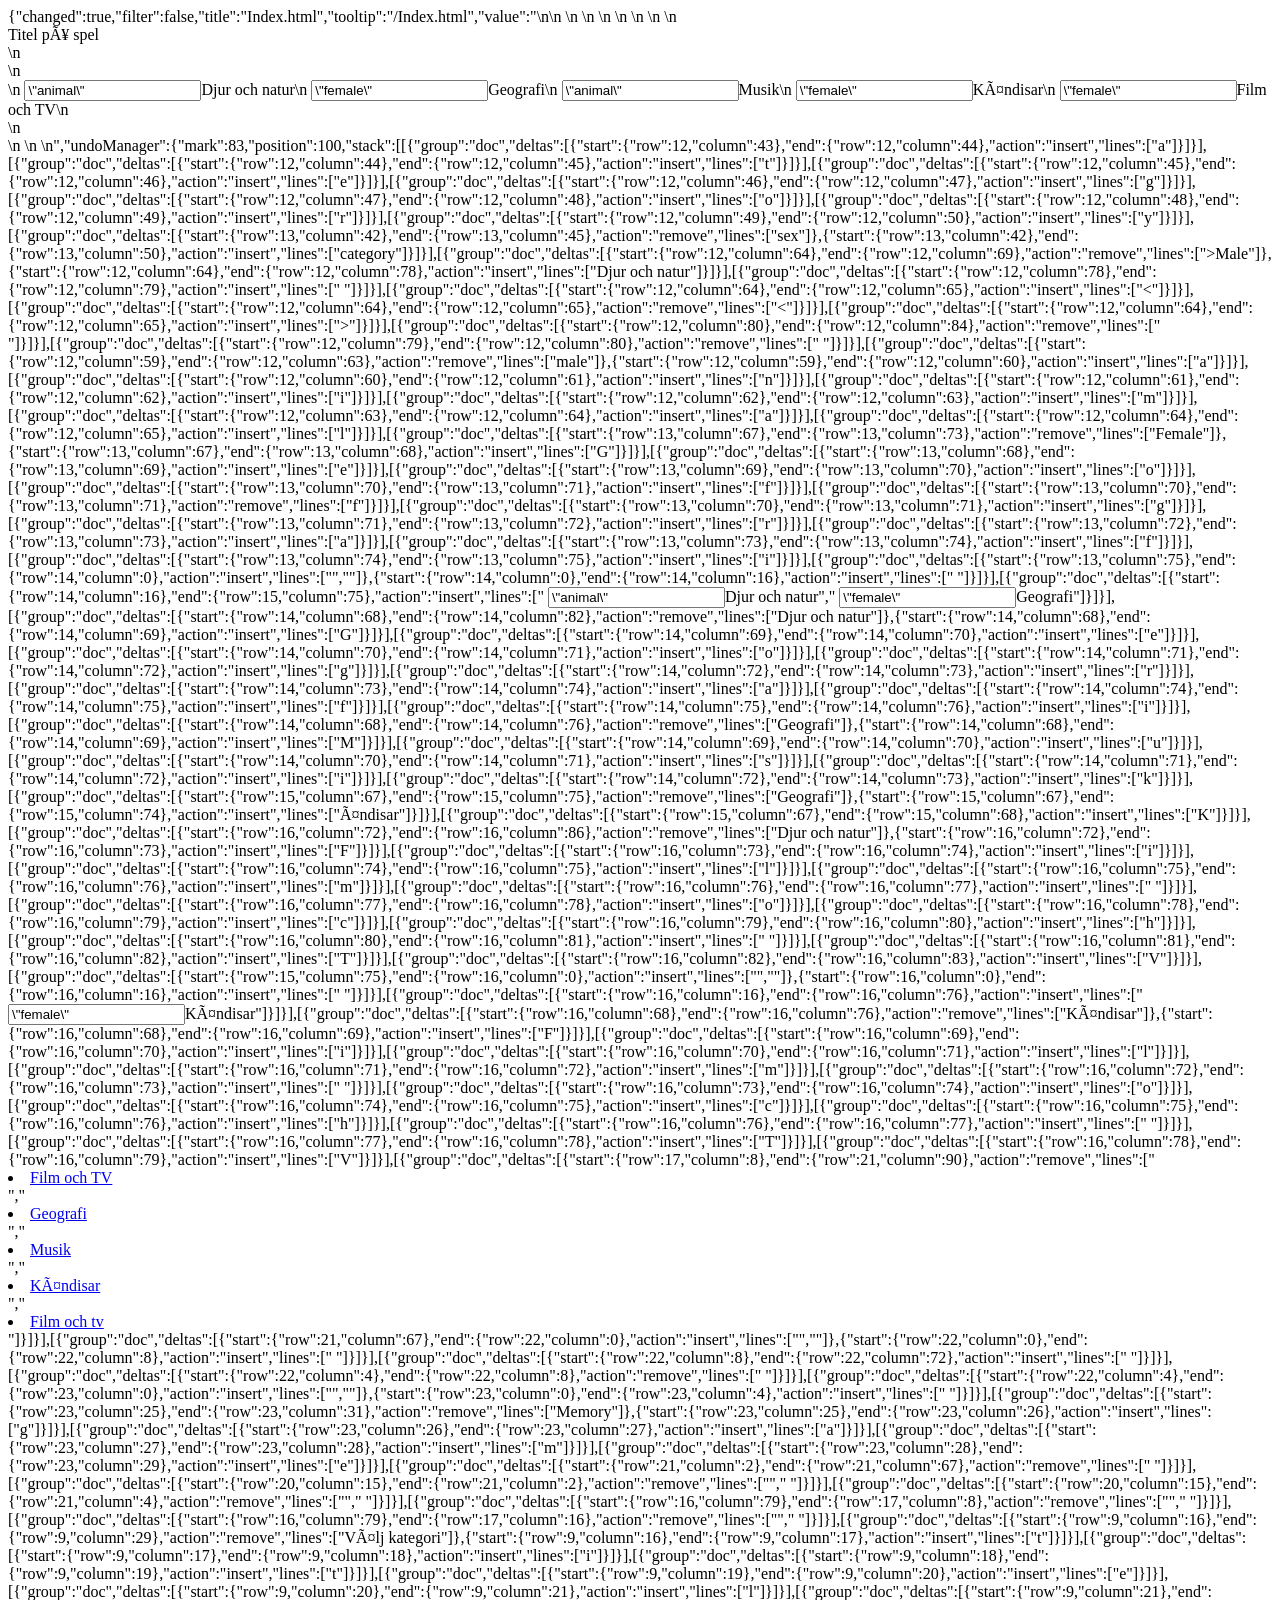
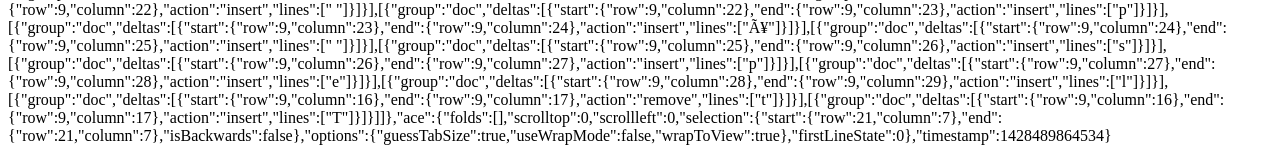
<file: .c9/metadata/workspace/Index.html>
{"changed":true,"filter":false,"title":"Index.html","tooltip":"/Index.html","value":"<!DOCTYPE html>\n<html>\n    <head>\n        <meta charset=\"utf-8\" />\n        <title>Index</title>\n        <link href='//fonts.googleapis.com/css?family=Roboto' rel='stylesheet' type='text/css'>\n        <link rel=\"stylesheet\" type=\"text/css\" href=\"style.css\">\n    </head>\n    <body>\n        <header>Titel på spel</header>\n        <main>\n            <div id=\"container\">\n                <input type=\"radio\" name=\"category\" value=\"animal\">Djur och natur\n                <input type=\"radio\" name=\"category\" value=\"female\">Geografi\n                 <input type=\"radio\" name=\"category\" value=\"animal\">Musik\n                <input type=\"radio\" name=\"category\" value=\"female\">Kändisar\n                 <input type=\"radio\" name=\"category\" value=\"female\">Film och TV\n            </div>\n        </main>\n     <script src=\"script/game.js\" type=\"text/javascript\"></script>\n    </body>\n</html>","undoManager":{"mark":83,"position":100,"stack":[[{"group":"doc","deltas":[{"start":{"row":12,"column":43},"end":{"row":12,"column":44},"action":"insert","lines":["a"]}]}],[{"group":"doc","deltas":[{"start":{"row":12,"column":44},"end":{"row":12,"column":45},"action":"insert","lines":["t"]}]}],[{"group":"doc","deltas":[{"start":{"row":12,"column":45},"end":{"row":12,"column":46},"action":"insert","lines":["e"]}]}],[{"group":"doc","deltas":[{"start":{"row":12,"column":46},"end":{"row":12,"column":47},"action":"insert","lines":["g"]}]}],[{"group":"doc","deltas":[{"start":{"row":12,"column":47},"end":{"row":12,"column":48},"action":"insert","lines":["o"]}]}],[{"group":"doc","deltas":[{"start":{"row":12,"column":48},"end":{"row":12,"column":49},"action":"insert","lines":["r"]}]}],[{"group":"doc","deltas":[{"start":{"row":12,"column":49},"end":{"row":12,"column":50},"action":"insert","lines":["y"]}]}],[{"group":"doc","deltas":[{"start":{"row":13,"column":42},"end":{"row":13,"column":45},"action":"remove","lines":["sex"]},{"start":{"row":13,"column":42},"end":{"row":13,"column":50},"action":"insert","lines":["category"]}]}],[{"group":"doc","deltas":[{"start":{"row":12,"column":64},"end":{"row":12,"column":69},"action":"remove","lines":[">Male"]},{"start":{"row":12,"column":64},"end":{"row":12,"column":78},"action":"insert","lines":["Djur och natur"]}]}],[{"group":"doc","deltas":[{"start":{"row":12,"column":78},"end":{"row":12,"column":79},"action":"insert","lines":[" "]}]}],[{"group":"doc","deltas":[{"start":{"row":12,"column":64},"end":{"row":12,"column":65},"action":"insert","lines":["<"]}]}],[{"group":"doc","deltas":[{"start":{"row":12,"column":64},"end":{"row":12,"column":65},"action":"remove","lines":["<"]}]}],[{"group":"doc","deltas":[{"start":{"row":12,"column":64},"end":{"row":12,"column":65},"action":"insert","lines":[">"]}]}],[{"group":"doc","deltas":[{"start":{"row":12,"column":80},"end":{"row":12,"column":84},"action":"remove","lines":["<br>"]}]}],[{"group":"doc","deltas":[{"start":{"row":12,"column":79},"end":{"row":12,"column":80},"action":"remove","lines":[" "]}]}],[{"group":"doc","deltas":[{"start":{"row":12,"column":59},"end":{"row":12,"column":63},"action":"remove","lines":["male"]},{"start":{"row":12,"column":59},"end":{"row":12,"column":60},"action":"insert","lines":["a"]}]}],[{"group":"doc","deltas":[{"start":{"row":12,"column":60},"end":{"row":12,"column":61},"action":"insert","lines":["n"]}]}],[{"group":"doc","deltas":[{"start":{"row":12,"column":61},"end":{"row":12,"column":62},"action":"insert","lines":["i"]}]}],[{"group":"doc","deltas":[{"start":{"row":12,"column":62},"end":{"row":12,"column":63},"action":"insert","lines":["m"]}]}],[{"group":"doc","deltas":[{"start":{"row":12,"column":63},"end":{"row":12,"column":64},"action":"insert","lines":["a"]}]}],[{"group":"doc","deltas":[{"start":{"row":12,"column":64},"end":{"row":12,"column":65},"action":"insert","lines":["l"]}]}],[{"group":"doc","deltas":[{"start":{"row":13,"column":67},"end":{"row":13,"column":73},"action":"remove","lines":["Female"]},{"start":{"row":13,"column":67},"end":{"row":13,"column":68},"action":"insert","lines":["G"]}]}],[{"group":"doc","deltas":[{"start":{"row":13,"column":68},"end":{"row":13,"column":69},"action":"insert","lines":["e"]}]}],[{"group":"doc","deltas":[{"start":{"row":13,"column":69},"end":{"row":13,"column":70},"action":"insert","lines":["o"]}]}],[{"group":"doc","deltas":[{"start":{"row":13,"column":70},"end":{"row":13,"column":71},"action":"insert","lines":["f"]}]}],[{"group":"doc","deltas":[{"start":{"row":13,"column":70},"end":{"row":13,"column":71},"action":"remove","lines":["f"]}]}],[{"group":"doc","deltas":[{"start":{"row":13,"column":70},"end":{"row":13,"column":71},"action":"insert","lines":["g"]}]}],[{"group":"doc","deltas":[{"start":{"row":13,"column":71},"end":{"row":13,"column":72},"action":"insert","lines":["r"]}]}],[{"group":"doc","deltas":[{"start":{"row":13,"column":72},"end":{"row":13,"column":73},"action":"insert","lines":["a"]}]}],[{"group":"doc","deltas":[{"start":{"row":13,"column":73},"end":{"row":13,"column":74},"action":"insert","lines":["f"]}]}],[{"group":"doc","deltas":[{"start":{"row":13,"column":74},"end":{"row":13,"column":75},"action":"insert","lines":["i"]}]}],[{"group":"doc","deltas":[{"start":{"row":13,"column":75},"end":{"row":14,"column":0},"action":"insert","lines":["",""]},{"start":{"row":14,"column":0},"end":{"row":14,"column":16},"action":"insert","lines":["                "]}]}],[{"group":"doc","deltas":[{"start":{"row":14,"column":16},"end":{"row":15,"column":75},"action":"insert","lines":[" <input type=\"radio\" name=\"category\" value=\"animal\">Djur och natur","                <input type=\"radio\" name=\"category\" value=\"female\">Geografi"]}]}],[{"group":"doc","deltas":[{"start":{"row":14,"column":68},"end":{"row":14,"column":82},"action":"remove","lines":["Djur och natur"]},{"start":{"row":14,"column":68},"end":{"row":14,"column":69},"action":"insert","lines":["G"]}]}],[{"group":"doc","deltas":[{"start":{"row":14,"column":69},"end":{"row":14,"column":70},"action":"insert","lines":["e"]}]}],[{"group":"doc","deltas":[{"start":{"row":14,"column":70},"end":{"row":14,"column":71},"action":"insert","lines":["o"]}]}],[{"group":"doc","deltas":[{"start":{"row":14,"column":71},"end":{"row":14,"column":72},"action":"insert","lines":["g"]}]}],[{"group":"doc","deltas":[{"start":{"row":14,"column":72},"end":{"row":14,"column":73},"action":"insert","lines":["r"]}]}],[{"group":"doc","deltas":[{"start":{"row":14,"column":73},"end":{"row":14,"column":74},"action":"insert","lines":["a"]}]}],[{"group":"doc","deltas":[{"start":{"row":14,"column":74},"end":{"row":14,"column":75},"action":"insert","lines":["f"]}]}],[{"group":"doc","deltas":[{"start":{"row":14,"column":75},"end":{"row":14,"column":76},"action":"insert","lines":["i"]}]}],[{"group":"doc","deltas":[{"start":{"row":14,"column":68},"end":{"row":14,"column":76},"action":"remove","lines":["Geografi"]},{"start":{"row":14,"column":68},"end":{"row":14,"column":69},"action":"insert","lines":["M"]}]}],[{"group":"doc","deltas":[{"start":{"row":14,"column":69},"end":{"row":14,"column":70},"action":"insert","lines":["u"]}]}],[{"group":"doc","deltas":[{"start":{"row":14,"column":70},"end":{"row":14,"column":71},"action":"insert","lines":["s"]}]}],[{"group":"doc","deltas":[{"start":{"row":14,"column":71},"end":{"row":14,"column":72},"action":"insert","lines":["i"]}]}],[{"group":"doc","deltas":[{"start":{"row":14,"column":72},"end":{"row":14,"column":73},"action":"insert","lines":["k"]}]}],[{"group":"doc","deltas":[{"start":{"row":15,"column":67},"end":{"row":15,"column":75},"action":"remove","lines":["Geografi"]},{"start":{"row":15,"column":67},"end":{"row":15,"column":74},"action":"insert","lines":["ändisar"]}]}],[{"group":"doc","deltas":[{"start":{"row":15,"column":67},"end":{"row":15,"column":68},"action":"insert","lines":["K"]}]}],[{"group":"doc","deltas":[{"start":{"row":16,"column":72},"end":{"row":16,"column":86},"action":"remove","lines":["Djur och natur"]},{"start":{"row":16,"column":72},"end":{"row":16,"column":73},"action":"insert","lines":["F"]}]}],[{"group":"doc","deltas":[{"start":{"row":16,"column":73},"end":{"row":16,"column":74},"action":"insert","lines":["i"]}]}],[{"group":"doc","deltas":[{"start":{"row":16,"column":74},"end":{"row":16,"column":75},"action":"insert","lines":["l"]}]}],[{"group":"doc","deltas":[{"start":{"row":16,"column":75},"end":{"row":16,"column":76},"action":"insert","lines":["m"]}]}],[{"group":"doc","deltas":[{"start":{"row":16,"column":76},"end":{"row":16,"column":77},"action":"insert","lines":[" "]}]}],[{"group":"doc","deltas":[{"start":{"row":16,"column":77},"end":{"row":16,"column":78},"action":"insert","lines":["o"]}]}],[{"group":"doc","deltas":[{"start":{"row":16,"column":78},"end":{"row":16,"column":79},"action":"insert","lines":["c"]}]}],[{"group":"doc","deltas":[{"start":{"row":16,"column":79},"end":{"row":16,"column":80},"action":"insert","lines":["h"]}]}],[{"group":"doc","deltas":[{"start":{"row":16,"column":80},"end":{"row":16,"column":81},"action":"insert","lines":[" "]}]}],[{"group":"doc","deltas":[{"start":{"row":16,"column":81},"end":{"row":16,"column":82},"action":"insert","lines":["T"]}]}],[{"group":"doc","deltas":[{"start":{"row":16,"column":82},"end":{"row":16,"column":83},"action":"insert","lines":["V"]}]}],[{"group":"doc","deltas":[{"start":{"row":15,"column":75},"end":{"row":16,"column":0},"action":"insert","lines":["",""]},{"start":{"row":16,"column":0},"end":{"row":16,"column":16},"action":"insert","lines":["                "]}]}],[{"group":"doc","deltas":[{"start":{"row":16,"column":16},"end":{"row":16,"column":76},"action":"insert","lines":[" <input type=\"radio\" name=\"category\" value=\"female\">Kändisar"]}]}],[{"group":"doc","deltas":[{"start":{"row":16,"column":68},"end":{"row":16,"column":76},"action":"remove","lines":["Kändisar"]},{"start":{"row":16,"column":68},"end":{"row":16,"column":69},"action":"insert","lines":["F"]}]}],[{"group":"doc","deltas":[{"start":{"row":16,"column":69},"end":{"row":16,"column":70},"action":"insert","lines":["i"]}]}],[{"group":"doc","deltas":[{"start":{"row":16,"column":70},"end":{"row":16,"column":71},"action":"insert","lines":["l"]}]}],[{"group":"doc","deltas":[{"start":{"row":16,"column":71},"end":{"row":16,"column":72},"action":"insert","lines":["m"]}]}],[{"group":"doc","deltas":[{"start":{"row":16,"column":72},"end":{"row":16,"column":73},"action":"insert","lines":[" "]}]}],[{"group":"doc","deltas":[{"start":{"row":16,"column":73},"end":{"row":16,"column":74},"action":"insert","lines":["o"]}]}],[{"group":"doc","deltas":[{"start":{"row":16,"column":74},"end":{"row":16,"column":75},"action":"insert","lines":["c"]}]}],[{"group":"doc","deltas":[{"start":{"row":16,"column":75},"end":{"row":16,"column":76},"action":"insert","lines":["h"]}]}],[{"group":"doc","deltas":[{"start":{"row":16,"column":76},"end":{"row":16,"column":77},"action":"insert","lines":[" "]}]}],[{"group":"doc","deltas":[{"start":{"row":16,"column":77},"end":{"row":16,"column":78},"action":"insert","lines":["T"]}]}],[{"group":"doc","deltas":[{"start":{"row":16,"column":78},"end":{"row":16,"column":79},"action":"insert","lines":["V"]}]}],[{"group":"doc","deltas":[{"start":{"row":17,"column":8},"end":{"row":21,"column":90},"action":"remove","lines":["                <li class=\"anim\"><a href=\"djurnatur/index.html\">Film och TV</a></li>","                        <li class=\"anim\"><a href=\"modulus/index.html\">Geografi</a></li>","                        <li class=\"anim\"><a href=\"hangman/index.html\">Musik</a></li>","                        <li class=\"anim\"><a href=\"type/index.html\">Kändisar</a></li>","                        <li class=\"anim\"><a href=\"gameone/index.html\">Film och tv</a></li>"]}]}],[{"group":"doc","deltas":[{"start":{"row":21,"column":67},"end":{"row":22,"column":0},"action":"insert","lines":["",""]},{"start":{"row":22,"column":0},"end":{"row":22,"column":8},"action":"insert","lines":["        "]}]}],[{"group":"doc","deltas":[{"start":{"row":22,"column":8},"end":{"row":22,"column":72},"action":"insert","lines":[" <script src=\"script/Memory.js\" type=\"text/javascript\"></script>"]}]}],[{"group":"doc","deltas":[{"start":{"row":22,"column":4},"end":{"row":22,"column":8},"action":"remove","lines":["    "]}]}],[{"group":"doc","deltas":[{"start":{"row":22,"column":4},"end":{"row":23,"column":0},"action":"insert","lines":["",""]},{"start":{"row":23,"column":0},"end":{"row":23,"column":4},"action":"insert","lines":["    "]}]}],[{"group":"doc","deltas":[{"start":{"row":23,"column":25},"end":{"row":23,"column":31},"action":"remove","lines":["Memory"]},{"start":{"row":23,"column":25},"end":{"row":23,"column":26},"action":"insert","lines":["g"]}]}],[{"group":"doc","deltas":[{"start":{"row":23,"column":26},"end":{"row":23,"column":27},"action":"insert","lines":["a"]}]}],[{"group":"doc","deltas":[{"start":{"row":23,"column":27},"end":{"row":23,"column":28},"action":"insert","lines":["m"]}]}],[{"group":"doc","deltas":[{"start":{"row":23,"column":28},"end":{"row":23,"column":29},"action":"insert","lines":["e"]}]}],[{"group":"doc","deltas":[{"start":{"row":21,"column":2},"end":{"row":21,"column":67},"action":"remove","lines":["      <script type=\"text/javascript\" src=\"drawlines.js\"></script>"]}]}],[{"group":"doc","deltas":[{"start":{"row":20,"column":15},"end":{"row":21,"column":2},"action":"remove","lines":["","  "]}]}],[{"group":"doc","deltas":[{"start":{"row":20,"column":15},"end":{"row":21,"column":4},"action":"remove","lines":["","    "]}]}],[{"group":"doc","deltas":[{"start":{"row":16,"column":79},"end":{"row":17,"column":8},"action":"remove","lines":["","        "]}]}],[{"group":"doc","deltas":[{"start":{"row":16,"column":79},"end":{"row":17,"column":16},"action":"remove","lines":["","                "]}]}],[{"group":"doc","deltas":[{"start":{"row":9,"column":16},"end":{"row":9,"column":29},"action":"remove","lines":["Välj kategori"]},{"start":{"row":9,"column":16},"end":{"row":9,"column":17},"action":"insert","lines":["t"]}]}],[{"group":"doc","deltas":[{"start":{"row":9,"column":17},"end":{"row":9,"column":18},"action":"insert","lines":["i"]}]}],[{"group":"doc","deltas":[{"start":{"row":9,"column":18},"end":{"row":9,"column":19},"action":"insert","lines":["t"]}]}],[{"group":"doc","deltas":[{"start":{"row":9,"column":19},"end":{"row":9,"column":20},"action":"insert","lines":["e"]}]}],[{"group":"doc","deltas":[{"start":{"row":9,"column":20},"end":{"row":9,"column":21},"action":"insert","lines":["l"]}]}],[{"group":"doc","deltas":[{"start":{"row":9,"column":21},"end":{"row":9,"column":22},"action":"insert","lines":[" "]}]}],[{"group":"doc","deltas":[{"start":{"row":9,"column":22},"end":{"row":9,"column":23},"action":"insert","lines":["p"]}]}],[{"group":"doc","deltas":[{"start":{"row":9,"column":23},"end":{"row":9,"column":24},"action":"insert","lines":["å"]}]}],[{"group":"doc","deltas":[{"start":{"row":9,"column":24},"end":{"row":9,"column":25},"action":"insert","lines":[" "]}]}],[{"group":"doc","deltas":[{"start":{"row":9,"column":25},"end":{"row":9,"column":26},"action":"insert","lines":["s"]}]}],[{"group":"doc","deltas":[{"start":{"row":9,"column":26},"end":{"row":9,"column":27},"action":"insert","lines":["p"]}]}],[{"group":"doc","deltas":[{"start":{"row":9,"column":27},"end":{"row":9,"column":28},"action":"insert","lines":["e"]}]}],[{"group":"doc","deltas":[{"start":{"row":9,"column":28},"end":{"row":9,"column":29},"action":"insert","lines":["l"]}]}],[{"group":"doc","deltas":[{"start":{"row":9,"column":16},"end":{"row":9,"column":17},"action":"remove","lines":["t"]}]}],[{"group":"doc","deltas":[{"start":{"row":9,"column":16},"end":{"row":9,"column":17},"action":"insert","lines":["T"]}]}]]},"ace":{"folds":[],"scrolltop":0,"scrollleft":0,"selection":{"start":{"row":21,"column":7},"end":{"row":21,"column":7},"isBackwards":false},"options":{"guessTabSize":true,"useWrapMode":false,"wrapToView":true},"firstLineState":0},"timestamp":1428489864534}
</file>
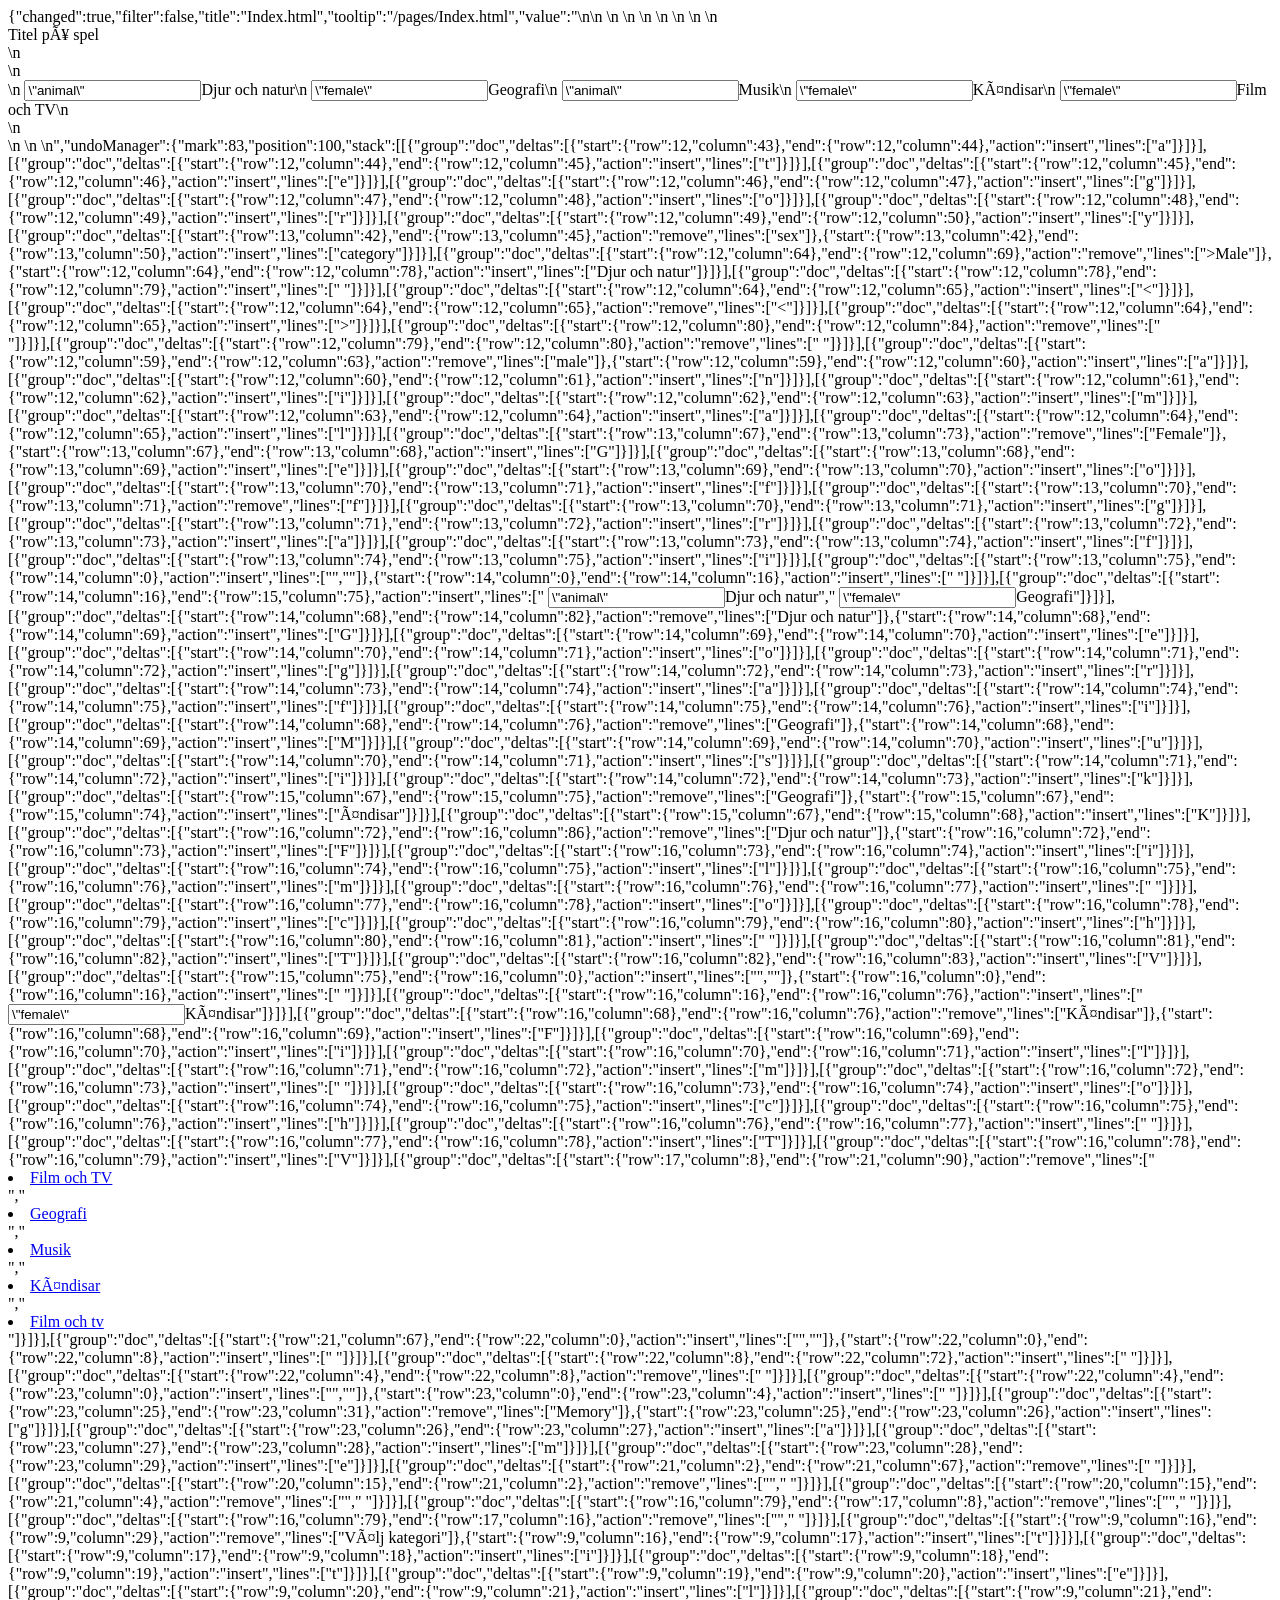
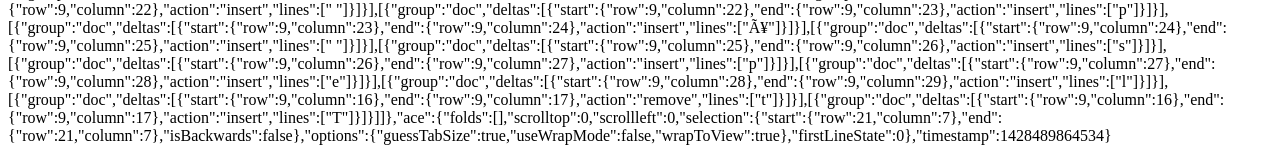
<file: .c9/metadata/workspace/pages/Index.html>
{"changed":true,"filter":false,"title":"Index.html","tooltip":"/pages/Index.html","value":"<!DOCTYPE html>\n<html>\n    <head>\n        <meta charset=\"utf-8\" />\n        <title>Index</title>\n        <link href='//fonts.googleapis.com/css?family=Roboto' rel='stylesheet' type='text/css'>\n        <link rel=\"stylesheet\" type=\"text/css\" href=\"style.css\">\n    </head>\n    <body>\n        <header>Titel på spel</header>\n        <main>\n            <div id=\"container\">\n                <input type=\"radio\" name=\"category\" value=\"animal\">Djur och natur\n                <input type=\"radio\" name=\"category\" value=\"female\">Geografi\n                 <input type=\"radio\" name=\"category\" value=\"animal\">Musik\n                <input type=\"radio\" name=\"category\" value=\"female\">Kändisar\n                 <input type=\"radio\" name=\"category\" value=\"female\">Film och TV\n            </div>\n        </main>\n     <script src=\"script/game.js\" type=\"text/javascript\"></script>\n    </body>\n</html>","undoManager":{"mark":83,"position":100,"stack":[[{"group":"doc","deltas":[{"start":{"row":12,"column":43},"end":{"row":12,"column":44},"action":"insert","lines":["a"]}]}],[{"group":"doc","deltas":[{"start":{"row":12,"column":44},"end":{"row":12,"column":45},"action":"insert","lines":["t"]}]}],[{"group":"doc","deltas":[{"start":{"row":12,"column":45},"end":{"row":12,"column":46},"action":"insert","lines":["e"]}]}],[{"group":"doc","deltas":[{"start":{"row":12,"column":46},"end":{"row":12,"column":47},"action":"insert","lines":["g"]}]}],[{"group":"doc","deltas":[{"start":{"row":12,"column":47},"end":{"row":12,"column":48},"action":"insert","lines":["o"]}]}],[{"group":"doc","deltas":[{"start":{"row":12,"column":48},"end":{"row":12,"column":49},"action":"insert","lines":["r"]}]}],[{"group":"doc","deltas":[{"start":{"row":12,"column":49},"end":{"row":12,"column":50},"action":"insert","lines":["y"]}]}],[{"group":"doc","deltas":[{"start":{"row":13,"column":42},"end":{"row":13,"column":45},"action":"remove","lines":["sex"]},{"start":{"row":13,"column":42},"end":{"row":13,"column":50},"action":"insert","lines":["category"]}]}],[{"group":"doc","deltas":[{"start":{"row":12,"column":64},"end":{"row":12,"column":69},"action":"remove","lines":[">Male"]},{"start":{"row":12,"column":64},"end":{"row":12,"column":78},"action":"insert","lines":["Djur och natur"]}]}],[{"group":"doc","deltas":[{"start":{"row":12,"column":78},"end":{"row":12,"column":79},"action":"insert","lines":[" "]}]}],[{"group":"doc","deltas":[{"start":{"row":12,"column":64},"end":{"row":12,"column":65},"action":"insert","lines":["<"]}]}],[{"group":"doc","deltas":[{"start":{"row":12,"column":64},"end":{"row":12,"column":65},"action":"remove","lines":["<"]}]}],[{"group":"doc","deltas":[{"start":{"row":12,"column":64},"end":{"row":12,"column":65},"action":"insert","lines":[">"]}]}],[{"group":"doc","deltas":[{"start":{"row":12,"column":80},"end":{"row":12,"column":84},"action":"remove","lines":["<br>"]}]}],[{"group":"doc","deltas":[{"start":{"row":12,"column":79},"end":{"row":12,"column":80},"action":"remove","lines":[" "]}]}],[{"group":"doc","deltas":[{"start":{"row":12,"column":59},"end":{"row":12,"column":63},"action":"remove","lines":["male"]},{"start":{"row":12,"column":59},"end":{"row":12,"column":60},"action":"insert","lines":["a"]}]}],[{"group":"doc","deltas":[{"start":{"row":12,"column":60},"end":{"row":12,"column":61},"action":"insert","lines":["n"]}]}],[{"group":"doc","deltas":[{"start":{"row":12,"column":61},"end":{"row":12,"column":62},"action":"insert","lines":["i"]}]}],[{"group":"doc","deltas":[{"start":{"row":12,"column":62},"end":{"row":12,"column":63},"action":"insert","lines":["m"]}]}],[{"group":"doc","deltas":[{"start":{"row":12,"column":63},"end":{"row":12,"column":64},"action":"insert","lines":["a"]}]}],[{"group":"doc","deltas":[{"start":{"row":12,"column":64},"end":{"row":12,"column":65},"action":"insert","lines":["l"]}]}],[{"group":"doc","deltas":[{"start":{"row":13,"column":67},"end":{"row":13,"column":73},"action":"remove","lines":["Female"]},{"start":{"row":13,"column":67},"end":{"row":13,"column":68},"action":"insert","lines":["G"]}]}],[{"group":"doc","deltas":[{"start":{"row":13,"column":68},"end":{"row":13,"column":69},"action":"insert","lines":["e"]}]}],[{"group":"doc","deltas":[{"start":{"row":13,"column":69},"end":{"row":13,"column":70},"action":"insert","lines":["o"]}]}],[{"group":"doc","deltas":[{"start":{"row":13,"column":70},"end":{"row":13,"column":71},"action":"insert","lines":["f"]}]}],[{"group":"doc","deltas":[{"start":{"row":13,"column":70},"end":{"row":13,"column":71},"action":"remove","lines":["f"]}]}],[{"group":"doc","deltas":[{"start":{"row":13,"column":70},"end":{"row":13,"column":71},"action":"insert","lines":["g"]}]}],[{"group":"doc","deltas":[{"start":{"row":13,"column":71},"end":{"row":13,"column":72},"action":"insert","lines":["r"]}]}],[{"group":"doc","deltas":[{"start":{"row":13,"column":72},"end":{"row":13,"column":73},"action":"insert","lines":["a"]}]}],[{"group":"doc","deltas":[{"start":{"row":13,"column":73},"end":{"row":13,"column":74},"action":"insert","lines":["f"]}]}],[{"group":"doc","deltas":[{"start":{"row":13,"column":74},"end":{"row":13,"column":75},"action":"insert","lines":["i"]}]}],[{"group":"doc","deltas":[{"start":{"row":13,"column":75},"end":{"row":14,"column":0},"action":"insert","lines":["",""]},{"start":{"row":14,"column":0},"end":{"row":14,"column":16},"action":"insert","lines":["                "]}]}],[{"group":"doc","deltas":[{"start":{"row":14,"column":16},"end":{"row":15,"column":75},"action":"insert","lines":[" <input type=\"radio\" name=\"category\" value=\"animal\">Djur och natur","                <input type=\"radio\" name=\"category\" value=\"female\">Geografi"]}]}],[{"group":"doc","deltas":[{"start":{"row":14,"column":68},"end":{"row":14,"column":82},"action":"remove","lines":["Djur och natur"]},{"start":{"row":14,"column":68},"end":{"row":14,"column":69},"action":"insert","lines":["G"]}]}],[{"group":"doc","deltas":[{"start":{"row":14,"column":69},"end":{"row":14,"column":70},"action":"insert","lines":["e"]}]}],[{"group":"doc","deltas":[{"start":{"row":14,"column":70},"end":{"row":14,"column":71},"action":"insert","lines":["o"]}]}],[{"group":"doc","deltas":[{"start":{"row":14,"column":71},"end":{"row":14,"column":72},"action":"insert","lines":["g"]}]}],[{"group":"doc","deltas":[{"start":{"row":14,"column":72},"end":{"row":14,"column":73},"action":"insert","lines":["r"]}]}],[{"group":"doc","deltas":[{"start":{"row":14,"column":73},"end":{"row":14,"column":74},"action":"insert","lines":["a"]}]}],[{"group":"doc","deltas":[{"start":{"row":14,"column":74},"end":{"row":14,"column":75},"action":"insert","lines":["f"]}]}],[{"group":"doc","deltas":[{"start":{"row":14,"column":75},"end":{"row":14,"column":76},"action":"insert","lines":["i"]}]}],[{"group":"doc","deltas":[{"start":{"row":14,"column":68},"end":{"row":14,"column":76},"action":"remove","lines":["Geografi"]},{"start":{"row":14,"column":68},"end":{"row":14,"column":69},"action":"insert","lines":["M"]}]}],[{"group":"doc","deltas":[{"start":{"row":14,"column":69},"end":{"row":14,"column":70},"action":"insert","lines":["u"]}]}],[{"group":"doc","deltas":[{"start":{"row":14,"column":70},"end":{"row":14,"column":71},"action":"insert","lines":["s"]}]}],[{"group":"doc","deltas":[{"start":{"row":14,"column":71},"end":{"row":14,"column":72},"action":"insert","lines":["i"]}]}],[{"group":"doc","deltas":[{"start":{"row":14,"column":72},"end":{"row":14,"column":73},"action":"insert","lines":["k"]}]}],[{"group":"doc","deltas":[{"start":{"row":15,"column":67},"end":{"row":15,"column":75},"action":"remove","lines":["Geografi"]},{"start":{"row":15,"column":67},"end":{"row":15,"column":74},"action":"insert","lines":["ändisar"]}]}],[{"group":"doc","deltas":[{"start":{"row":15,"column":67},"end":{"row":15,"column":68},"action":"insert","lines":["K"]}]}],[{"group":"doc","deltas":[{"start":{"row":16,"column":72},"end":{"row":16,"column":86},"action":"remove","lines":["Djur och natur"]},{"start":{"row":16,"column":72},"end":{"row":16,"column":73},"action":"insert","lines":["F"]}]}],[{"group":"doc","deltas":[{"start":{"row":16,"column":73},"end":{"row":16,"column":74},"action":"insert","lines":["i"]}]}],[{"group":"doc","deltas":[{"start":{"row":16,"column":74},"end":{"row":16,"column":75},"action":"insert","lines":["l"]}]}],[{"group":"doc","deltas":[{"start":{"row":16,"column":75},"end":{"row":16,"column":76},"action":"insert","lines":["m"]}]}],[{"group":"doc","deltas":[{"start":{"row":16,"column":76},"end":{"row":16,"column":77},"action":"insert","lines":[" "]}]}],[{"group":"doc","deltas":[{"start":{"row":16,"column":77},"end":{"row":16,"column":78},"action":"insert","lines":["o"]}]}],[{"group":"doc","deltas":[{"start":{"row":16,"column":78},"end":{"row":16,"column":79},"action":"insert","lines":["c"]}]}],[{"group":"doc","deltas":[{"start":{"row":16,"column":79},"end":{"row":16,"column":80},"action":"insert","lines":["h"]}]}],[{"group":"doc","deltas":[{"start":{"row":16,"column":80},"end":{"row":16,"column":81},"action":"insert","lines":[" "]}]}],[{"group":"doc","deltas":[{"start":{"row":16,"column":81},"end":{"row":16,"column":82},"action":"insert","lines":["T"]}]}],[{"group":"doc","deltas":[{"start":{"row":16,"column":82},"end":{"row":16,"column":83},"action":"insert","lines":["V"]}]}],[{"group":"doc","deltas":[{"start":{"row":15,"column":75},"end":{"row":16,"column":0},"action":"insert","lines":["",""]},{"start":{"row":16,"column":0},"end":{"row":16,"column":16},"action":"insert","lines":["                "]}]}],[{"group":"doc","deltas":[{"start":{"row":16,"column":16},"end":{"row":16,"column":76},"action":"insert","lines":[" <input type=\"radio\" name=\"category\" value=\"female\">Kändisar"]}]}],[{"group":"doc","deltas":[{"start":{"row":16,"column":68},"end":{"row":16,"column":76},"action":"remove","lines":["Kändisar"]},{"start":{"row":16,"column":68},"end":{"row":16,"column":69},"action":"insert","lines":["F"]}]}],[{"group":"doc","deltas":[{"start":{"row":16,"column":69},"end":{"row":16,"column":70},"action":"insert","lines":["i"]}]}],[{"group":"doc","deltas":[{"start":{"row":16,"column":70},"end":{"row":16,"column":71},"action":"insert","lines":["l"]}]}],[{"group":"doc","deltas":[{"start":{"row":16,"column":71},"end":{"row":16,"column":72},"action":"insert","lines":["m"]}]}],[{"group":"doc","deltas":[{"start":{"row":16,"column":72},"end":{"row":16,"column":73},"action":"insert","lines":[" "]}]}],[{"group":"doc","deltas":[{"start":{"row":16,"column":73},"end":{"row":16,"column":74},"action":"insert","lines":["o"]}]}],[{"group":"doc","deltas":[{"start":{"row":16,"column":74},"end":{"row":16,"column":75},"action":"insert","lines":["c"]}]}],[{"group":"doc","deltas":[{"start":{"row":16,"column":75},"end":{"row":16,"column":76},"action":"insert","lines":["h"]}]}],[{"group":"doc","deltas":[{"start":{"row":16,"column":76},"end":{"row":16,"column":77},"action":"insert","lines":[" "]}]}],[{"group":"doc","deltas":[{"start":{"row":16,"column":77},"end":{"row":16,"column":78},"action":"insert","lines":["T"]}]}],[{"group":"doc","deltas":[{"start":{"row":16,"column":78},"end":{"row":16,"column":79},"action":"insert","lines":["V"]}]}],[{"group":"doc","deltas":[{"start":{"row":17,"column":8},"end":{"row":21,"column":90},"action":"remove","lines":["                <li class=\"anim\"><a href=\"djurnatur/index.html\">Film och TV</a></li>","                        <li class=\"anim\"><a href=\"modulus/index.html\">Geografi</a></li>","                        <li class=\"anim\"><a href=\"hangman/index.html\">Musik</a></li>","                        <li class=\"anim\"><a href=\"type/index.html\">Kändisar</a></li>","                        <li class=\"anim\"><a href=\"gameone/index.html\">Film och tv</a></li>"]}]}],[{"group":"doc","deltas":[{"start":{"row":21,"column":67},"end":{"row":22,"column":0},"action":"insert","lines":["",""]},{"start":{"row":22,"column":0},"end":{"row":22,"column":8},"action":"insert","lines":["        "]}]}],[{"group":"doc","deltas":[{"start":{"row":22,"column":8},"end":{"row":22,"column":72},"action":"insert","lines":[" <script src=\"script/Memory.js\" type=\"text/javascript\"></script>"]}]}],[{"group":"doc","deltas":[{"start":{"row":22,"column":4},"end":{"row":22,"column":8},"action":"remove","lines":["    "]}]}],[{"group":"doc","deltas":[{"start":{"row":22,"column":4},"end":{"row":23,"column":0},"action":"insert","lines":["",""]},{"start":{"row":23,"column":0},"end":{"row":23,"column":4},"action":"insert","lines":["    "]}]}],[{"group":"doc","deltas":[{"start":{"row":23,"column":25},"end":{"row":23,"column":31},"action":"remove","lines":["Memory"]},{"start":{"row":23,"column":25},"end":{"row":23,"column":26},"action":"insert","lines":["g"]}]}],[{"group":"doc","deltas":[{"start":{"row":23,"column":26},"end":{"row":23,"column":27},"action":"insert","lines":["a"]}]}],[{"group":"doc","deltas":[{"start":{"row":23,"column":27},"end":{"row":23,"column":28},"action":"insert","lines":["m"]}]}],[{"group":"doc","deltas":[{"start":{"row":23,"column":28},"end":{"row":23,"column":29},"action":"insert","lines":["e"]}]}],[{"group":"doc","deltas":[{"start":{"row":21,"column":2},"end":{"row":21,"column":67},"action":"remove","lines":["      <script type=\"text/javascript\" src=\"drawlines.js\"></script>"]}]}],[{"group":"doc","deltas":[{"start":{"row":20,"column":15},"end":{"row":21,"column":2},"action":"remove","lines":["","  "]}]}],[{"group":"doc","deltas":[{"start":{"row":20,"column":15},"end":{"row":21,"column":4},"action":"remove","lines":["","    "]}]}],[{"group":"doc","deltas":[{"start":{"row":16,"column":79},"end":{"row":17,"column":8},"action":"remove","lines":["","        "]}]}],[{"group":"doc","deltas":[{"start":{"row":16,"column":79},"end":{"row":17,"column":16},"action":"remove","lines":["","                "]}]}],[{"group":"doc","deltas":[{"start":{"row":9,"column":16},"end":{"row":9,"column":29},"action":"remove","lines":["Välj kategori"]},{"start":{"row":9,"column":16},"end":{"row":9,"column":17},"action":"insert","lines":["t"]}]}],[{"group":"doc","deltas":[{"start":{"row":9,"column":17},"end":{"row":9,"column":18},"action":"insert","lines":["i"]}]}],[{"group":"doc","deltas":[{"start":{"row":9,"column":18},"end":{"row":9,"column":19},"action":"insert","lines":["t"]}]}],[{"group":"doc","deltas":[{"start":{"row":9,"column":19},"end":{"row":9,"column":20},"action":"insert","lines":["e"]}]}],[{"group":"doc","deltas":[{"start":{"row":9,"column":20},"end":{"row":9,"column":21},"action":"insert","lines":["l"]}]}],[{"group":"doc","deltas":[{"start":{"row":9,"column":21},"end":{"row":9,"column":22},"action":"insert","lines":[" "]}]}],[{"group":"doc","deltas":[{"start":{"row":9,"column":22},"end":{"row":9,"column":23},"action":"insert","lines":["p"]}]}],[{"group":"doc","deltas":[{"start":{"row":9,"column":23},"end":{"row":9,"column":24},"action":"insert","lines":["å"]}]}],[{"group":"doc","deltas":[{"start":{"row":9,"column":24},"end":{"row":9,"column":25},"action":"insert","lines":[" "]}]}],[{"group":"doc","deltas":[{"start":{"row":9,"column":25},"end":{"row":9,"column":26},"action":"insert","lines":["s"]}]}],[{"group":"doc","deltas":[{"start":{"row":9,"column":26},"end":{"row":9,"column":27},"action":"insert","lines":["p"]}]}],[{"group":"doc","deltas":[{"start":{"row":9,"column":27},"end":{"row":9,"column":28},"action":"insert","lines":["e"]}]}],[{"group":"doc","deltas":[{"start":{"row":9,"column":28},"end":{"row":9,"column":29},"action":"insert","lines":["l"]}]}],[{"group":"doc","deltas":[{"start":{"row":9,"column":16},"end":{"row":9,"column":17},"action":"remove","lines":["t"]}]}],[{"group":"doc","deltas":[{"start":{"row":9,"column":16},"end":{"row":9,"column":17},"action":"insert","lines":["T"]}]}]]},"ace":{"folds":[],"scrolltop":0,"scrollleft":0,"selection":{"start":{"row":21,"column":7},"end":{"row":21,"column":7},"isBackwards":false},"options":{"guessTabSize":true,"useWrapMode":false,"wrapToView":true},"firstLineState":0},"timestamp":1428489864534}
</file>
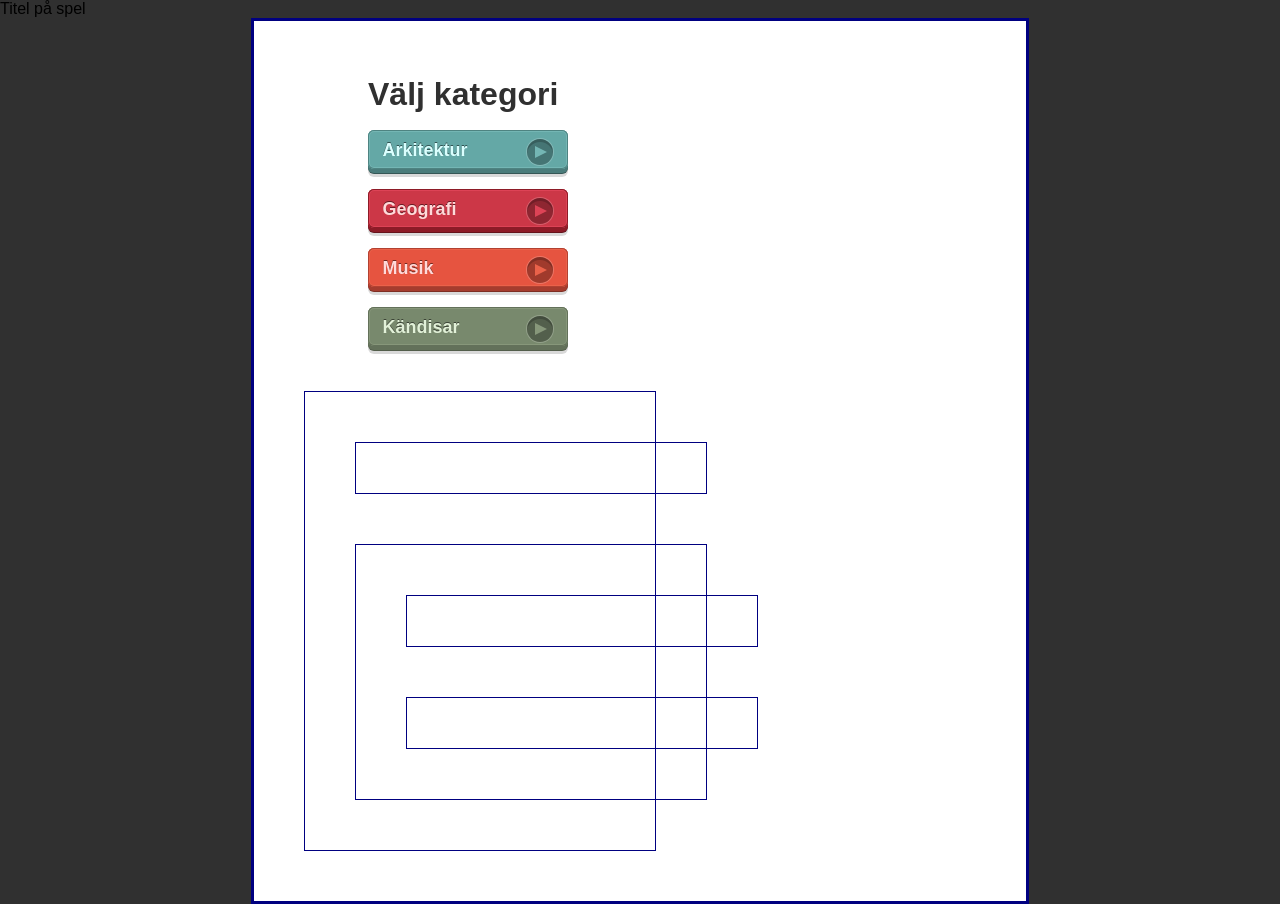
<file: pages/start.html>
<!DOCTYPE html>
<html>

<head>
    <meta charset="utf-8" />
    <title>Index</title>
    <link rel="stylesheet" type="text/css" href="../css/style.css" />
</head>

<body>
    <header>Titel på spel</header>
    <main>
        
         <section id="content" class="clearfix">
        <section class="light-buttons">
          <div class="right">
            <h1 class="dark-header">Välj kategori</h1>
           
            <a href="#" class="button lightbg-blue clearfix">
              <span>Arkitektur</span>
              <div class="icon">
                <div class="arrow"></div>
              </div>
            </a>
            <a href="#" class="button lightbg-pink clearfix">
              <span>Geografi</span>
              <div class="icon">
                <div class="arrow"></div>
              </div>
            </a>
            <a href="#" class="button lightbg-orange clearfix">
              <span>Musik</span>
              <div class="icon">
                <div class="arrow"></div>
              </div>
            </a>
            <a href="#" class="button lightbg-green clearfix">
              <span>Kändisar</span>
              <div class="icon">
                <div class="arrow"></div>
              </div>
            </a>
          </div>
          
        </section>
       <!-- <div id="container">
            <div id="help">?</div>
            <div id="CategoryTitle"><p>Kategori</div>
            <div id="categories">
           
               
                    <ul class="classmenu"><nav>
                        <div id="li0"><li class="anim"> <a href="#" class="button lightbg-blue clearfix">Djur och natur</li></div>
                        <div id="li1"><li class="anim"><a href="#" id="01">Geografi</a></li></div>
                        <div id="li2"><li class="anim"><a href="#" id="01">Musik</a></li></div>
                        <div id="li3"><li class="anim"><a href="#" id="01">Kändisar</a></li></div>
                        <div id="li4"><li class="anim"><a href="#" id="01">Arkitektur</a></li></div>
                       
                    </ul>
               </nav> 
             -->
   
               
            </div>
        </div>
        <!-- <template id="tamplate"> -->
        <div id="gameLayout">
            <div id="topLayout"></div>
            <div id="bottomLayout">
                <div id="bottomLeft"></div>
            <div id="bottomRight"></div>
        </div>
        </div>
        <!-- </template> -->

    </main>
    <script src="../script/Game.js" type="text/javascript"></script>
</body>

</html>

<!-- main funktionen   
   var template = document.querySelector('#template');
   var gameLayout = template.content.querySelector('#gameLayout').cloneNode(true);
   
   // om du vill hämta element i main funktionen
   gameLayout.questionP = gameLayout.querySelector('#question');
   gameLayout.questionP.innerHTML ='vem van vm 2011';
   
   // lägger ut allt 
   container.appendChild(gameLayout);
   <--
</file>
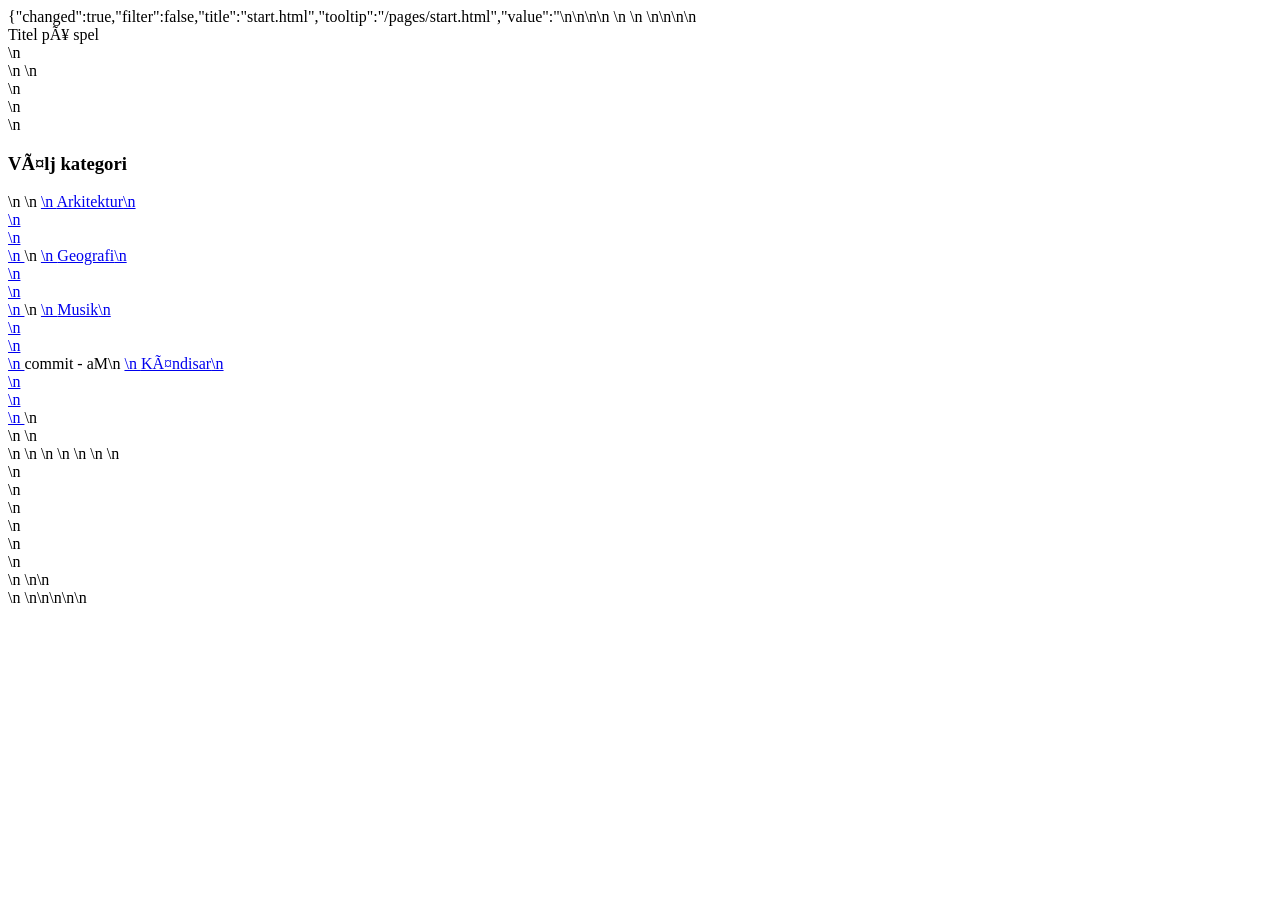
<file: .c9/metadata/workspace/pages/start.html>
{"changed":true,"filter":false,"title":"start.html","tooltip":"/pages/start.html","value":"<!DOCTYPE html>\n<html>\n\n<head>\n    <meta charset=\"utf-8\" />\n    <title>Index</title>\n    <link rel=\"stylesheet\" type=\"text/css\" href=\"../css/style.css\" />\n</head>\n\n<body>\n    <header>Titel på spel</header>\n    <main>\n        \n         <section id=\"content\" class=\"clearfix\">\n        <section class=\"light-buttons\">\n          <div class=\"right\">\n            <h1 class=\"dark-header\">Välj kategori</h1>\n           \n            <a href=\"#\" class=\"button lightbg-blue clearfix\">\n              <span>Arkitektur</span>\n              <div class=\"icon\">\n                <div class=\"arrow\"></div>\n              </div>\n            </a>\n            <a href=\"#\" class=\"button lightbg-pink clearfix\">\n              <span>Geografi</span>\n              <div class=\"icon\">\n                <div class=\"arrow\"></div>\n              </div>\n            </a>\n            <a href=\"#\" class=\"button lightbg-orange clearfix\">\n              <span>Musik</span>\n              <div class=\"icon\">\n                <div class=\"arrow\"></div>\n              </div>\n            </a>commit - aM\n            <a href=\"#\" class=\"button lightbg-green clearfix\">\n              <span>Kändisar</span>\n              <div class=\"icon\">\n                <div class=\"arrow\"></div>\n              </div>\n            </a>\n          </div>\n          \n        </section>\n       <!-- <div id=\"container\">\n            <div id=\"help\">?</div>\n            <div id=\"CategoryTitle\"><p>Kategori</div>\n            <div id=\"categories\">\n           \n               \n                    <ul class=\"classmenu\"><nav>\n                        <div id=\"li0\"><li class=\"anim\"> <a href=\"#\" class=\"button lightbg-blue clearfix\">Djur och natur</li></div>\n                        <div id=\"li1\"><li class=\"anim\"><a href=\"#\" id=\"01\">Geografi</a></li></div>\n                        <div id=\"li2\"><li class=\"anim\"><a href=\"#\" id=\"01\">Musik</a></li></div>\n                        <div id=\"li3\"><li class=\"anim\"><a href=\"#\" id=\"01\">Kändisar</a></li></div>\n                        <div id=\"li4\"><li class=\"anim\"><a href=\"#\" id=\"01\">Arkitektur</a></li></div>\n                       \n                    </ul>\n               </nav> \n             -->\n   \n               \n            </div>\n        </div>\n        <!-- <template id=\"tamplate\"> -->\n        <div id=\"gameLayout\">\n            <div id=\"topLayout\"></div>\n            <div id=\"bottomLayout\">\n                <div id=\"bottomLeft\"></div>\n            <div id=\"bottomRight\"></div>\n        </div>\n        </div>\n        <!-- </template> -->\n\n    </main>\n    <script src=\"../script/Game.js\" type=\"text/javascript\"></script>\n</body>\n\n</html>\n\n<!-- main funktionen   \n   var template = document.querySelector('#template');\n   var gameLayout = template.content.querySelector('#gameLayout').cloneNode(true);\n   \n   // om du vill hämta element i main funktionen\n   gameLayout.questionP = gameLayout.querySelector('#question');\n   gameLayout.questionP.innerHTML ='vem van vm 2011';\n   \n   // lägger ut allt \n   container.appendChild(gameLayout);\n   <--","undoManager":{"mark":89,"position":100,"stack":[[{"group":"doc","deltas":[{"start":{"row":18,"column":26},"end":{"row":18,"column":27},"action":"insert","lines":["c"]}]}],[{"group":"doc","deltas":[{"start":{"row":18,"column":27},"end":{"row":18,"column":28},"action":"insert","lines":["h"]}]}],[{"group":"doc","deltas":[{"start":{"row":18,"column":28},"end":{"row":18,"column":29},"action":"insert","lines":[" "]}]}],[{"group":"doc","deltas":[{"start":{"row":18,"column":29},"end":{"row":18,"column":30},"action":"insert","lines":["N"]}]}],[{"group":"doc","deltas":[{"start":{"row":18,"column":29},"end":{"row":18,"column":30},"action":"remove","lines":["N"]}]}],[{"group":"doc","deltas":[{"start":{"row":18,"column":29},"end":{"row":18,"column":30},"action":"insert","lines":["n"]}]}],[{"group":"doc","deltas":[{"start":{"row":18,"column":30},"end":{"row":18,"column":31},"action":"insert","lines":["a"]}]}],[{"group":"doc","deltas":[{"start":{"row":18,"column":31},"end":{"row":18,"column":32},"action":"insert","lines":["t"]}]}],[{"group":"doc","deltas":[{"start":{"row":18,"column":32},"end":{"row":18,"column":33},"action":"insert","lines":["u"]}]}],[{"group":"doc","deltas":[{"start":{"row":18,"column":33},"end":{"row":18,"column":34},"action":"insert","lines":["r"]}]}],[{"group":"doc","deltas":[{"start":{"row":24,"column":20},"end":{"row":24,"column":31},"action":"remove","lines":["Pink Button"]},{"start":{"row":24,"column":20},"end":{"row":24,"column":21},"action":"insert","lines":["G"]}]}],[{"group":"doc","deltas":[{"start":{"row":24,"column":21},"end":{"row":24,"column":22},"action":"insert","lines":["e"]}]}],[{"group":"doc","deltas":[{"start":{"row":24,"column":22},"end":{"row":24,"column":23},"action":"insert","lines":["o"]}]}],[{"group":"doc","deltas":[{"start":{"row":24,"column":23},"end":{"row":24,"column":24},"action":"insert","lines":["g"]}]}],[{"group":"doc","deltas":[{"start":{"row":24,"column":24},"end":{"row":24,"column":25},"action":"insert","lines":["r"]}]}],[{"group":"doc","deltas":[{"start":{"row":24,"column":25},"end":{"row":24,"column":26},"action":"insert","lines":["a"]}]}],[{"group":"doc","deltas":[{"start":{"row":24,"column":26},"end":{"row":24,"column":27},"action":"insert","lines":["f"]}]}],[{"group":"doc","deltas":[{"start":{"row":24,"column":27},"end":{"row":24,"column":28},"action":"insert","lines":["i"]}]}],[{"group":"doc","deltas":[{"start":{"row":30,"column":20},"end":{"row":30,"column":33},"action":"remove","lines":["Orange Button"]},{"start":{"row":30,"column":20},"end":{"row":30,"column":21},"action":"insert","lines":["M"]}]}],[{"group":"doc","deltas":[{"start":{"row":30,"column":21},"end":{"row":30,"column":22},"action":"insert","lines":["u"]}]}],[{"group":"doc","deltas":[{"start":{"row":30,"column":22},"end":{"row":30,"column":23},"action":"insert","lines":["s"]}]}],[{"group":"doc","deltas":[{"start":{"row":30,"column":23},"end":{"row":30,"column":24},"action":"insert","lines":["i"]}]}],[{"group":"doc","deltas":[{"start":{"row":30,"column":24},"end":{"row":30,"column":25},"action":"insert","lines":["k"]}]}],[{"group":"doc","deltas":[{"start":{"row":36,"column":20},"end":{"row":36,"column":32},"action":"remove","lines":["Green Button"]},{"start":{"row":36,"column":20},"end":{"row":36,"column":21},"action":"insert","lines":["K"]}]}],[{"group":"doc","deltas":[{"start":{"row":36,"column":21},"end":{"row":36,"column":22},"action":"insert","lines":["ä"]}]}],[{"group":"doc","deltas":[{"start":{"row":36,"column":22},"end":{"row":36,"column":23},"action":"insert","lines":["n"]}]}],[{"group":"doc","deltas":[{"start":{"row":36,"column":23},"end":{"row":36,"column":24},"action":"insert","lines":["d"]}]}],[{"group":"doc","deltas":[{"start":{"row":36,"column":24},"end":{"row":36,"column":25},"action":"insert","lines":["i"]}]}],[{"group":"doc","deltas":[{"start":{"row":36,"column":25},"end":{"row":36,"column":26},"action":"insert","lines":["s"]}]}],[{"group":"doc","deltas":[{"start":{"row":36,"column":26},"end":{"row":36,"column":27},"action":"insert","lines":["a"]}]}],[{"group":"doc","deltas":[{"start":{"row":36,"column":27},"end":{"row":36,"column":28},"action":"insert","lines":["r"]}]}],[{"group":"doc","deltas":[{"start":{"row":41,"column":16},"end":{"row":42,"column":0},"action":"insert","lines":["",""]},{"start":{"row":42,"column":0},"end":{"row":42,"column":10},"action":"insert","lines":["          "]}]}],[{"group":"doc","deltas":[{"start":{"row":42,"column":10},"end":{"row":48,"column":16},"action":"insert","lines":["  <a href=\"#\" class=\"button lightbg-green clearfix\">","              <span>Kändisar</span>","              <div class=\"icon\">","                <div class=\"arrow\"></div>","              </div>","            </a>","          </div>"]}]}],[{"group":"doc","deltas":[{"start":{"row":43,"column":20},"end":{"row":43,"column":28},"action":"remove","lines":["Kändisar"]},{"start":{"row":43,"column":20},"end":{"row":43,"column":21},"action":"insert","lines":["A"]}]}],[{"group":"doc","deltas":[{"start":{"row":43,"column":21},"end":{"row":43,"column":22},"action":"insert","lines":["r"]}]}],[{"group":"doc","deltas":[{"start":{"row":43,"column":22},"end":{"row":43,"column":23},"action":"insert","lines":["k"]}]}],[{"group":"doc","deltas":[{"start":{"row":43,"column":23},"end":{"row":43,"column":24},"action":"insert","lines":["i"]}]}],[{"group":"doc","deltas":[{"start":{"row":43,"column":24},"end":{"row":43,"column":25},"action":"insert","lines":["t"]}]}],[{"group":"doc","deltas":[{"start":{"row":43,"column":25},"end":{"row":43,"column":26},"action":"insert","lines":["e"]}]}],[{"group":"doc","deltas":[{"start":{"row":43,"column":26},"end":{"row":43,"column":27},"action":"insert","lines":["k"]}]}],[{"group":"doc","deltas":[{"start":{"row":43,"column":27},"end":{"row":43,"column":28},"action":"insert","lines":["t"]}]}],[{"group":"doc","deltas":[{"start":{"row":43,"column":28},"end":{"row":43,"column":29},"action":"insert","lines":["u"]}]}],[{"group":"doc","deltas":[{"start":{"row":43,"column":29},"end":{"row":43,"column":30},"action":"insert","lines":["r"]}]}],[{"group":"doc","deltas":[{"start":{"row":17,"column":11},"end":{"row":18,"column":0},"action":"insert","lines":["",""]},{"start":{"row":18,"column":0},"end":{"row":18,"column":11},"action":"insert","lines":["           "]}]}],[{"group":"doc","deltas":[{"start":{"row":19,"column":20},"end":{"row":19,"column":34},"action":"remove","lines":["Djur och natur"]},{"start":{"row":19,"column":20},"end":{"row":19,"column":21},"action":"insert","lines":["A"]}]}],[{"group":"doc","deltas":[{"start":{"row":19,"column":21},"end":{"row":19,"column":22},"action":"insert","lines":["r"]}]}],[{"group":"doc","deltas":[{"start":{"row":19,"column":22},"end":{"row":19,"column":23},"action":"insert","lines":["k"]}]}],[{"group":"doc","deltas":[{"start":{"row":19,"column":23},"end":{"row":19,"column":24},"action":"insert","lines":["i"]}]}],[{"group":"doc","deltas":[{"start":{"row":19,"column":24},"end":{"row":19,"column":25},"action":"insert","lines":["t"]}]}],[{"group":"doc","deltas":[{"start":{"row":19,"column":25},"end":{"row":19,"column":26},"action":"insert","lines":["e"]}]}],[{"group":"doc","deltas":[{"start":{"row":19,"column":26},"end":{"row":19,"column":27},"action":"insert","lines":["k"]}]}],[{"group":"doc","deltas":[{"start":{"row":19,"column":27},"end":{"row":19,"column":28},"action":"insert","lines":["t"]}]}],[{"group":"doc","deltas":[{"start":{"row":19,"column":28},"end":{"row":19,"column":29},"action":"insert","lines":["u"]}]}],[{"group":"doc","deltas":[{"start":{"row":19,"column":29},"end":{"row":19,"column":30},"action":"insert","lines":["r"]}]}],[{"group":"doc","deltas":[{"start":{"row":43,"column":10},"end":{"row":49,"column":16},"action":"remove","lines":["  <a href=\"#\" class=\"button lightbg-green clearfix\">","              <span>Arkitektur</span>","              <div class=\"icon\">","                <div class=\"arrow\"></div>","              </div>","            </a>","          </div>"]}]}],[{"group":"doc","deltas":[{"start":{"row":16,"column":36},"end":{"row":16,"column":41},"action":"remove","lines":["Light"]},{"start":{"row":16,"column":36},"end":{"row":16,"column":37},"action":"insert","lines":["V"]}]}],[{"group":"doc","deltas":[{"start":{"row":16,"column":37},"end":{"row":16,"column":38},"action":"insert","lines":["ä"]}]}],[{"group":"doc","deltas":[{"start":{"row":16,"column":38},"end":{"row":16,"column":39},"action":"insert","lines":["l"]}]}],[{"group":"doc","deltas":[{"start":{"row":16,"column":39},"end":{"row":16,"column":40},"action":"insert","lines":["j"]}]}],[{"group":"doc","deltas":[{"start":{"row":16,"column":40},"end":{"row":16,"column":41},"action":"insert","lines":[" "]}]}],[{"group":"doc","deltas":[{"start":{"row":16,"column":41},"end":{"row":16,"column":42},"action":"insert","lines":["e"]}]}],[{"group":"doc","deltas":[{"start":{"row":16,"column":42},"end":{"row":16,"column":43},"action":"insert","lines":["n"]}]}],[{"group":"doc","deltas":[{"start":{"row":16,"column":43},"end":{"row":16,"column":44},"action":"insert","lines":[" "]}]}],[{"group":"doc","deltas":[{"start":{"row":16,"column":44},"end":{"row":16,"column":45},"action":"insert","lines":["k"]}]}],[{"group":"doc","deltas":[{"start":{"row":16,"column":45},"end":{"row":16,"column":46},"action":"insert","lines":["a"]}]}],[{"group":"doc","deltas":[{"start":{"row":16,"column":46},"end":{"row":16,"column":47},"action":"insert","lines":["t"]}]}],[{"group":"doc","deltas":[{"start":{"row":16,"column":47},"end":{"row":16,"column":48},"action":"insert","lines":["e"]}]}],[{"group":"doc","deltas":[{"start":{"row":16,"column":48},"end":{"row":16,"column":49},"action":"insert","lines":["g"]}]}],[{"group":"doc","deltas":[{"start":{"row":16,"column":49},"end":{"row":16,"column":50},"action":"insert","lines":["o"]}]}],[{"group":"doc","deltas":[{"start":{"row":16,"column":50},"end":{"row":16,"column":51},"action":"insert","lines":["r"]}]}],[{"group":"doc","deltas":[{"start":{"row":16,"column":51},"end":{"row":16,"column":52},"action":"insert","lines":["u"]}]}],[{"group":"doc","deltas":[{"start":{"row":16,"column":51},"end":{"row":16,"column":52},"action":"remove","lines":["u"]}]}],[{"group":"doc","deltas":[{"start":{"row":16,"column":50},"end":{"row":16,"column":51},"action":"remove","lines":["r"]}]}],[{"group":"doc","deltas":[{"start":{"row":16,"column":49},"end":{"row":16,"column":50},"action":"remove","lines":["o"]}]}],[{"group":"doc","deltas":[{"start":{"row":16,"column":48},"end":{"row":16,"column":49},"action":"remove","lines":["g"]}]}],[{"group":"doc","deltas":[{"start":{"row":16,"column":47},"end":{"row":16,"column":48},"action":"remove","lines":["e"]}]}],[{"group":"doc","deltas":[{"start":{"row":16,"column":46},"end":{"row":16,"column":47},"action":"remove","lines":["t"]}]}],[{"group":"doc","deltas":[{"start":{"row":16,"column":45},"end":{"row":16,"column":46},"action":"remove","lines":["a"]}]}],[{"group":"doc","deltas":[{"start":{"row":16,"column":44},"end":{"row":16,"column":45},"action":"remove","lines":["k"]}]}],[{"group":"doc","deltas":[{"start":{"row":16,"column":43},"end":{"row":16,"column":44},"action":"remove","lines":[" "]}]}],[{"group":"doc","deltas":[{"start":{"row":16,"column":42},"end":{"row":16,"column":43},"action":"remove","lines":["n"]}]}],[{"group":"doc","deltas":[{"start":{"row":16,"column":41},"end":{"row":16,"column":42},"action":"remove","lines":["e"]}]}],[{"group":"doc","deltas":[{"start":{"row":16,"column":41},"end":{"row":16,"column":42},"action":"insert","lines":["k"]}]}],[{"group":"doc","deltas":[{"start":{"row":16,"column":42},"end":{"row":16,"column":43},"action":"insert","lines":["a"]}]}],[{"group":"doc","deltas":[{"start":{"row":16,"column":43},"end":{"row":16,"column":44},"action":"insert","lines":["t"]}]}],[{"group":"doc","deltas":[{"start":{"row":16,"column":44},"end":{"row":16,"column":45},"action":"insert","lines":["e"]}]}],[{"group":"doc","deltas":[{"start":{"row":16,"column":45},"end":{"row":16,"column":46},"action":"insert","lines":["g"]}]}],[{"group":"doc","deltas":[{"start":{"row":16,"column":46},"end":{"row":16,"column":47},"action":"insert","lines":["o"]}]}],[{"group":"doc","deltas":[{"start":{"row":16,"column":47},"end":{"row":16,"column":48},"action":"insert","lines":["r"]}]}],[{"group":"doc","deltas":[{"start":{"row":16,"column":48},"end":{"row":16,"column":49},"action":"insert","lines":["i"]}]}],[{"group":"doc","deltas":[{"start":{"row":35,"column":16},"end":{"row":35,"column":17},"action":"insert","lines":["c"]}]}],[{"group":"doc","deltas":[{"start":{"row":35,"column":17},"end":{"row":35,"column":18},"action":"insert","lines":["o"]}]}],[{"group":"doc","deltas":[{"start":{"row":35,"column":18},"end":{"row":35,"column":19},"action":"insert","lines":["m"]}]}],[{"group":"doc","deltas":[{"start":{"row":35,"column":19},"end":{"row":35,"column":20},"action":"insert","lines":["m"]}]}],[{"group":"doc","deltas":[{"start":{"row":35,"column":20},"end":{"row":35,"column":21},"action":"insert","lines":["i"]}]}],[{"group":"doc","deltas":[{"start":{"row":35,"column":21},"end":{"row":35,"column":22},"action":"insert","lines":["t"]}]}],[{"group":"doc","deltas":[{"start":{"row":35,"column":22},"end":{"row":35,"column":23},"action":"insert","lines":[" "]}]}],[{"group":"doc","deltas":[{"start":{"row":35,"column":23},"end":{"row":35,"column":24},"action":"insert","lines":["-"]}]}],[{"group":"doc","deltas":[{"start":{"row":35,"column":24},"end":{"row":35,"column":25},"action":"insert","lines":[" "]}]}],[{"group":"doc","deltas":[{"start":{"row":35,"column":25},"end":{"row":35,"column":26},"action":"insert","lines":["a"]}]}],[{"group":"doc","deltas":[{"start":{"row":35,"column":26},"end":{"row":35,"column":27},"action":"insert","lines":["M"]}]}]]},"ace":{"folds":[],"scrolltop":60,"scrollleft":50,"selection":{"start":{"row":35,"column":27},"end":{"row":35,"column":27},"isBackwards":false},"options":{"guessTabSize":true,"useWrapMode":false,"wrapToView":true},"firstLineState":{"row":3,"state":"start","mode":"ace/mode/html"}},"timestamp":1428912504892}
</file>
<file: css/style.css>
body { 
font-family: "anivers", "helvetica", "Arial", "Helvetica", sans-serif;
margin-bottom: 0px;
margin-left: 0px;
margin-right: 0px;
margin-top: 0px;
padding-bottom: 0px;
padding-left: 0px;
padding-right: 0px;
padding-top: 0px;
}
default values
body { 
display: block;
margin-bottom: 8px;
margin-left: 8px;
margin-right: 8px;
margin-top: 8px;
}

body{
    background:#fff;
}

main{
    /* float: right; */
  overflow: auto;
  margin: auto;
  width: 722px;
  padding: 25px;
  border: 3px solid navy;
  background-color:#ffffff;
}
header{}
input{

    margin: 20px;}

#template{ }
#gameLayout{
    float:left;
    width: 300px;
    padding: 25px;
    border: 1px solid navy;
    margin: 25px;}
#topLayout{
      float:left;
      width: 300px;
    padding: 25px;
    border: 1px solid navy;
    margin: 25px;}
#bottomLayout{   float:left;width: 300px;
    padding: 25px;
    border: 1px solid navy;
    margin: 25px;}
#bottomLeft{  float:left; width: 300px;
    padding: 25px;
    border: 1px solid navy;
    margin: 25px;}
#bottomRight{   float:left;width: 300px;
    padding: 25px;
    border: 1px solid navy;
    margin: 25px;}
                  


#categories{  float:left;
    margin: 0px;
    padding: 0px;
    list-style-type: none;
}


#container{    overflow: auto;
  /* float: left; */
  width: 567px;
  padding: -29px;
 /* border: 8px solid navy;*/
  margin: auto;
  background-color:#303030;
}


#CategoryTitle{   


}

  
 ul{ 


 } 
 li{  /* width: 51px; */
  
  /* font-family: serif; */
  list-style-type: none;
  /* width: 200px; */
  
 }
 
/*li:hover {*/
/*  cursor:pointer;*/
     
/* }*/
 
/*#li0{*/
/*background-color:#5F8FCB;*/
/*border-bottom-style: solid;  */

/*}*/
/*#li1{*/
/*background-color:#BF3626;*/
/*border-bottom-style: solid;    */
/*}*/

/*#li2{*/
/*background-color:#94B03C;*/
/*border-bottom-style: solid;    */
/*}*/

/*#li3{*/
/*background-color:#E87228;*/
/*border-bottom-style: solid;    */
/*}*/
/*#li4{*/
/*background-color:#9653C1;*/
/*  border-bottom-left-radius: 18px;*/
/*  border-bottom-right-radius:18px;*/

/*}*/

/*a{*/
    
    
/*}*/


/*#CategoryTitle*/
/*{background-color:#D5D844}*/

body {
    background-color:#303030;
	font-family: anivers, helvetica, Arial, Helvetica, sans-serif;
	margin: 0;
	padding: 0;
}
.dark-header {
	font-size: 32px;
	color: #303030;
	text-shadow: rgba(255,255,255,0.85) 1px 1px 0px;
	line-height: 1em;
	font-weight: 700;
	margin-bottom: 20px;
}
.light-header {
	font-size: 32px;
	color: #f0f0f0;
	text-shadow: rgba(0,0,0,0.85) 1px 1px 0px;
	line-height: 1em;
	font-weight: 700;
	margin-bottom: 20px;
}
.left {
	float: left;	
}
.right {
	float: right;	
}
.light-buttons {
	width: 40%;
	padding-right: 10%;
	float: left;
}
.dark-buttons {
	width: 40%;
	padding-left: 10%;
	float: left;
}
/*****Buttons*****/
.button {
	width: 9.5em;
	display: block;
	-webkit-border-radius: 6px;
	-moz-border-radius: 6px;
	-ie-border-radius: 6px;
	border-radius: 6px;
	padding: .48em .8em;
	text-shadow: rgba(0,0,0,.5) 0px -1px 0px;
	font-size: 18px;
	font-weight: 700;
	-webkit-transition-property: background-color;
	-webkit-transition-duration: .15s;
	-webkit-transition-timing-function: ease-in-out;
	cursor: pointer;
	text-decoration: none;
	margin-bottom: 20px;
}
.button:active {
	margin-top: 25px;
	margin-bottom: 15px;
}
.button span {
	vertical-align: middle;
}
.icon {
	width: 26px;
	height: 26px;
	-webkit-border-radius: 13px;
	-moz-border-radius: 13px;
	-ie-border-radius: 13px;
	border-radius: 13px;
	background: rgba(0,0,0,.3);
	float: right;
	-webkit-box-shadow: 0px 3px 0px 0px rgba(0,0,0,.2) inset, 0px 0px 0px 1px rgba(255,255,255,.2);
	-moz-box-shadow: 0px 3px 0px 0px rgba(0,0,0,.2) inset, 0px 0px 0px 1px rgba(255,255,255,.2);
	-ie-box-shadow: 0px 3px 0px 0px rgba(0,0,0,.2) inset, 0px 0px 0px 1px rgba(255,255,255,.2);
	box-shadow: 0px 3px 0px 0px rgba(0,0,0,.2) inset, 0px 0px 0px 1px rgba(255,255,255,.2);
}
.arrow {
	margin: 7px 0px 0 8px;
	-webkit-border-style: solid;
	-moz-border-style: solid;
	-ie-border-style: solid;
	border-style: solid;
	border-width:6px 6px 6px 12px;
	width: 0;
	height: 0;
}
/********Light Background Colors********/
/*Blue*/
.lightbg-blue {
	background-color: #64a8a6;
	color: #dafffe;
	-webkit-box-shadow: 0px 0px 0px 1px #4e8381 inset, 0px 0px 0px 2px #74b6b4 inset, 0px 4px 0px 0px #4a7c7b, 0px 5px 0px 0px #355655, 0px 8px 0px 0px rgba(0,0,0,.15);
	-moz-box-shadow: 0px 0px 0px 1px #4e8381 inset, 0px 0px 0px 2px #74b6b4 inset, 0px 4px 0px 0px #4a7c7b, 0px 5px 0px 0px #355655, 0px 8px 0px 0px rgba(0,0,0,.15);
	-ie-box-shadow: 0px 0px 0px 1px #4e8381 inset, 0px 0px 0px 2px #74b6b4 inset, 0px 4px 0px 0px #4a7c7b, 0px 5px 0px 0px #355655, 0px 8px 0px 0px rgba(0,0,0,.15);
	box-shadow: 0px 0px 0px 1px #4e8381 inset, 0px 0px 0px 2px #74b6b4 inset, 0px 4px 0px 0px #4a7c7b, 0px 5px 0px 0px #355655, 0px 8px 0px 0px rgba(0,0,0,.15);
}
.lightbg-blue:hover {
	background-color: #73c2c0;
}
.lightbg-blue:active {
	background-color: #5a9896;
	-webkit-box-shadow: 0px 0px 0px 1px #589391 inset, 0px 0px 0px 2px #65a9a7 inset, 0px 1px 0px 0px #355655, 0px 3px 0px 0px rgba(0,0,0,.15);
	-moz-box-shadow: 0px 0px 0px 1px #589391 inset, 0px 0px 0px 2px #65a9a7 inset, 0px 1px 0px 0px #355655, 0px 3px 0px 0px rgba(0,0,0,.15);
	-ie-box-shadow: 0px 0px 0px 1px #589391 inset, 0px 0px 0px 2px #65a9a7 inset, 0px 1px 0px 0px #355655, 0px 3px 0px 0px rgba(0,0,0,.15);
	box-shadow: 0px 0px 0px 1px #589391 inset, 0px 0px 0px 2px #65a9a7 inset, 0px 1px 0px 0px #355655, 0px 3px 0px 0px rgba(0,0,0,.15);
}
.lightbg-blue .arrow {
	border-color: transparent transparent transparent #74b6b4;
}
/*Pink*/
.lightbg-pink {
	background-color: #cc3747;
	color: #ffdada;
	-webkit-box-shadow: 0px 0px 0px 1px #8d1b27 inset, 0px 0px 0px 2px #dd4356 inset, 0px 4px 0px 0px #8d1b27, 0px 5px 0px 0px #65141c, 0px 8px 0px 0px rgba(0,0,0,.15);
	-moz-box-shadow: 0px 0px 0px 1px #8d1b27 inset, 0px 0px 0px 2px #dd4356 inset, 0px 4px 0px 0px #8d1b27, 0px 5px 0px 0px #65141c, 0px 8px 0px 0px rgba(0,0,0,.15);
	-ie-box-shadow: 0px 0px 0px 1px #8d1b27 inset, 0px 0px 0px 2px #dd4356 inset, 0px 4px 0px 0px #8d1b27, 0px 5px 0px 0px #65141c, 0px 8px 0px 0px rgba(0,0,0,.15);
	box-shadow: 0px 0px 0px 1px #8d1b27 inset, 0px 0px 0px 2px #dd4356 inset, 0px 4px 0px 0px #8d1b27, 0px 5px 0px 0px #65141c, 0px 8px 0px 0px rgba(0,0,0,.15);
}
.lightbg-pink:hover {
	background-color: #dd3c4d;
}
.lightbg-pink:active {
	background-color: #bb3241;
	-webkit-box-shadow: 0px 0px 0px 1px #8d1b27 inset, 0px 0px 0px 2px #dd4356 inset, 0px 1px 0px 0px #8d1b27, 0px 3px 0px 0px rgba(0,0,0,.15);
	-moz-box-shadow: 0px 0px 0px 1px #8d1b27 inset, 0px 0px 0px 2px #dd4356 inset, 0px 1px 0px 0px #8d1b27, 0px 3px 0px 0px rgba(0,0,0,.15);
	-ie-box-shadow: 0px 0px 0px 1px #8d1b27 inset, 0px 0px 0px 2px #dd4356 inset, 0px 1px 0px 0px #8d1b27, 0px 3px 0px 0px rgba(0,0,0,.15);
	box-shadow: 0px 0px 0px 1px #8d1b27 inset, 0px 0px 0px 2px #dd4356 inset, 0px 1px 0px 0px #8d1b27, 0px 3px 0px 0px rgba(0,0,0,.15);
}
.lightbg-pink .arrow {
	border-color: transparent transparent transparent #dd4356;
}
/*Orange*/
.lightbg-orange {
	background-color: #e65440;
	color: #ffdada;
	-webkit-box-shadow: 0px 0px 0px 1px #b24132 inset, 0px 0px 0px 2px #ea624a inset, 0px 4px 0px 0px #a53c2e, 0px 5px 0px 0px #7e2e23, 0px 8px 0px 0px rgba(0,0,0,.15);
	-moz-box-shadow: 0px 0px 0px 1px #b24132 inset, 0px 0px 0px 2px #ea624a inset, 0px 4px 0px 0px #a53c2e, 0px 5px 0px 0px #7e2e23, 0px 8px 0px 0px rgba(0,0,0,.15);
	-ie-box-shadow: 0px 0px 0px 1px #b24132 inset, 0px 0px 0px 2px #ea624a inset, 0px 4px 0px 0px #a53c2e, 0px 5px 0px 0px #7e2e23, 0px 8px 0px 0px rgba(0,0,0,.15);
	box-shadow: 0px 0px 0px 1px #b24132 inset, 0px 0px 0px 2px #ea624a inset, 0px 4px 0px 0px #a53c2e, 0px 5px 0px 0px #7e2e23, 0px 8px 0px 0px rgba(0,0,0,.15);
}
.lightbg-orange:hover {
	background-color: #f15843;
}
.lightbg-orange:active {
	background-color: #d54e3b;
	-webkit-box-shadow: 0px 0px 0px 1px #b24132 inset, 0px 0px 0px 2px #ea624a inset, 0px 1px 0px 0px #a53c2e, 0px 3px 0px 0px rgba(0,0,0,.15);
	-moz-box-shadow: 0px 0px 0px 1px #b24132 inset, 0px 0px 0px 2px #ea624a inset, 0px 1px 0px 0px #a53c2e, 0px 3px 0px 0px rgba(0,0,0,.15);
	-ie-box-shadow: 0px 0px 0px 1px #b24132 inset, 0px 0px 0px 2px #ea624a inset, 0px 1px 0px 0px #a53c2e, 0px 3px 0px 0px rgba(0,0,0,.15);
	box-shadow: 0px 0px 0px 1px #b24132 inset, 0px 0px 0px 2px #ea624a inset, 0px 1px 0px 0px #a53c2e, 0px 3px 0px 0px rgba(0,0,0,.15);
}
.lightbg-orange .arrow {
	border-color: transparent transparent transparent #ea624a;
}
/*Green*/
.lightbg-green {
	background-color: #78896d;
	color: #e2f1d8;
	-webkit-box-shadow: 0px 0px 0px 1px #63715a inset, 0px 0px 0px 2px #87977a inset, 0px 4px 0px 0px #63715a, 0px 5px 0px 0px #535e4b, 0px 8px 0px 0px rgba(0,0,0,.15);
	-moz-box-shadow: 0px 0px 0px 1px #63715a inset, 0px 0px 0px 2px #87977a inset, 0px 4px 0px 0px #63715a, 0px 5px 0px 0px #535e4b, 0px 8px 0px 0px rgba(0,0,0,.15);
	-ie-box-shadow: 0px 0px 0px 1px #63715a inset, 0px 0px 0px 2px #87977a inset, 0px 4px 0px 0px #63715a, 0px 5px 0px 0px #535e4b, 0px 8px 0px 0px rgba(0,0,0,.15);
	box-shadow: 0px 0px 0px 1px #63715a inset, 0px 0px 0px 2px #87977a inset, 0px 4px 0px 0px #63715a, 0px 5px 0px 0px #535e4b, 0px 8px 0px 0px rgba(0,0,0,.15);
}
.lightbg-green:hover {
	background-color: #8b9f7f;
}
.lightbg-green:active {
	background-color: #68775f;
	-webkit-box-shadow: 0px 0px 0px 1px #63715a inset, 0px 0px 0px 2px #87977a inset, 0px 1px 0px 0px #63715a, 0px 3px 0px 0px rgba(0,0,0,.15);
	-moz-box-shadow: 0px 0px 0px 1px #63715a inset, 0px 0px 0px 2px #87977a inset, 0px 1px 0px 0px #63715a, 0px 3px 0px 0px rgba(0,0,0,.15);
	-ie-box-shadow: 0px 0px 0px 1px #63715a inset, 0px 0px 0px 2px #87977a inset, 0px 1px 0px 0px #63715a, 0px 3px 0px 0px rgba(0,0,0,.15);
	box-shadow: 0px 0px 0px 1px #63715a inset, 0px 0px 0px 2px #87977a inset, 0px 1px 0px 0px #63715a, 0px 3px 0px 0px rgba(0,0,0,.15);
}
.lightbg-green .arrow {
	border-color: transparent transparent transparent #87977a;
}
</file>
